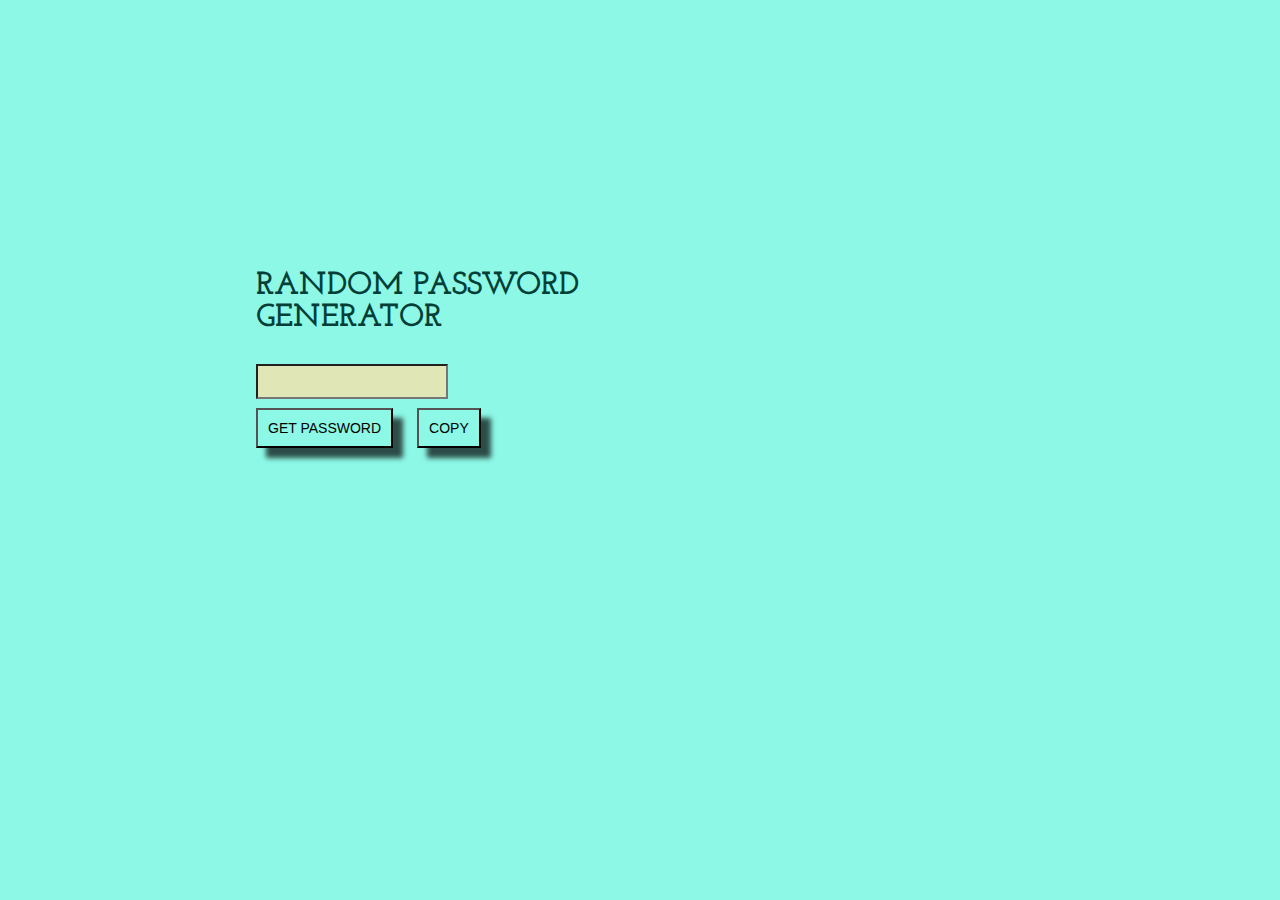
<file: index.html>
<!DOCTYPE html>
<html lang="en">

<head>
    <meta charset="UTF-8">
    <meta name="viewport" content="width=device-width, initial-scale=1.0">
    <title>Random Password Generator</title>
    <link rel="preconnect" href="https://fonts.googleapis.com">
    <link rel="preconnect" href="https://fonts.gstatic.com" crossorigin>
    <link href="https://fonts.googleapis.com/css2?family=Edu+TAS+Beginner:wght@500&display=swap" rel="stylesheet">
    <link rel="stylesheet" href="css/styles.css">
    <link rel="stylesheet" href="css/responsive.css">
    <link rel="stylesheet" href="https://cdnjs.cloudflare.com/ajax/libs/font-awesome/6.4.2/css/all.min.css" integrity="sha512-z3gLpd7yknf1YoNbCzqRKc4qyor8gaKU1qmn+CShxbuBusANI9QpRohGBreCFkKxLhei6S9CQXFEbbKuqLg0DA==" crossorigin="anonymous" referrerpolicy="no-referrer" />
  
</head>

<body>
    <div class="container">
        <h1>RANDOM PASSWORD <br> GENERATOR</h1>
        <div class="passBox"><input id="box"readonly></div>
        <button onclick="getPass()">GET PASSWORD</button>
        <button onclick="copyPass()" >COPY</button>
    </div>
    <SCRIPT>
        let upperCase = "ABCDEFGHIJKLMNOPQRSTUVWXYZ";
        let lowerCase = "abcdefghbijkklmnopqrstuvwxyz";
        let symbols = "@#$%*";
        let num = "123456789";
        let mix = upperCase + lowerCase + symbols + num;
        getPass = () => {
            let password = "";
            password += upperCase[Math.floor(Math.random() * upperCase.length)];
            password += lowerCase[Math.floor(Math.random() * lowerCase.length)];
            password += symbols[Math.floor(Math.random() * symbols.length)];
            password += num[Math.floor(Math.random() * num.length)];
            while (12 > password.length) {
                password += mix[Math.floor(Math.random() * mix.length)];
                document.querySelector("#box").value = password;
            }

        }
        copyPass = () => {
            box.select();
            document.execCommand("copy");
        }
    </SCRIPT>
</body>

</html>
</file>
<file: css/styles.css>
@import url('https://fonts.googleapis.com/css2?family=Josefin+Slab:wght@300&display=swap');



*{
    margin: 0;
    padding: 0;
    box-sizing: border-box;
}
body{
    background-color:#8df8e6;
    background-image: url("https://www.transparenttextures.com/patterns/batthern.png");


    background-position: center;
    /* background-size: contain; */
}
.container{
    margin:30vh 20vw;
}
h1{
    color:#033f36;
    font-family: 'Josefin Slab', serif;
}
.passBox{
    width:20vw;
    height: 25px;
}
input{
    height:35px;
    width:15vw;
    padding:0 10px;
    margin-top:30px;
    color:black;
    background: #e1e6b6;
}
button{
    padding:10px 10px;
    margin-top:49px;
    margin-right:20px;
    /* border:none; */
    background: #8df8e6;
    cursor: pointer;
    font-size:14px;
    box-shadow: 10px 10px 5px 0px rgba(0,0,0,0.69);
-webkit-box-shadow: 10px 10px 5px 0px rgba(0,0,0,0.69);
-moz-box-shadow: 10px 10px 5px 0px rgba(0,0,0,0.69);
}
</file>
<file: css/responsive.css>
@media (max-width:600px) {
    
    h1{
        margin:0 0 20px 0;
        line-height: 50px;
    }
    input{
        width:150px;
        height:40px;
        padding:0 10px;
        margin:0px 0 20px 0;
    }

}
</file>
